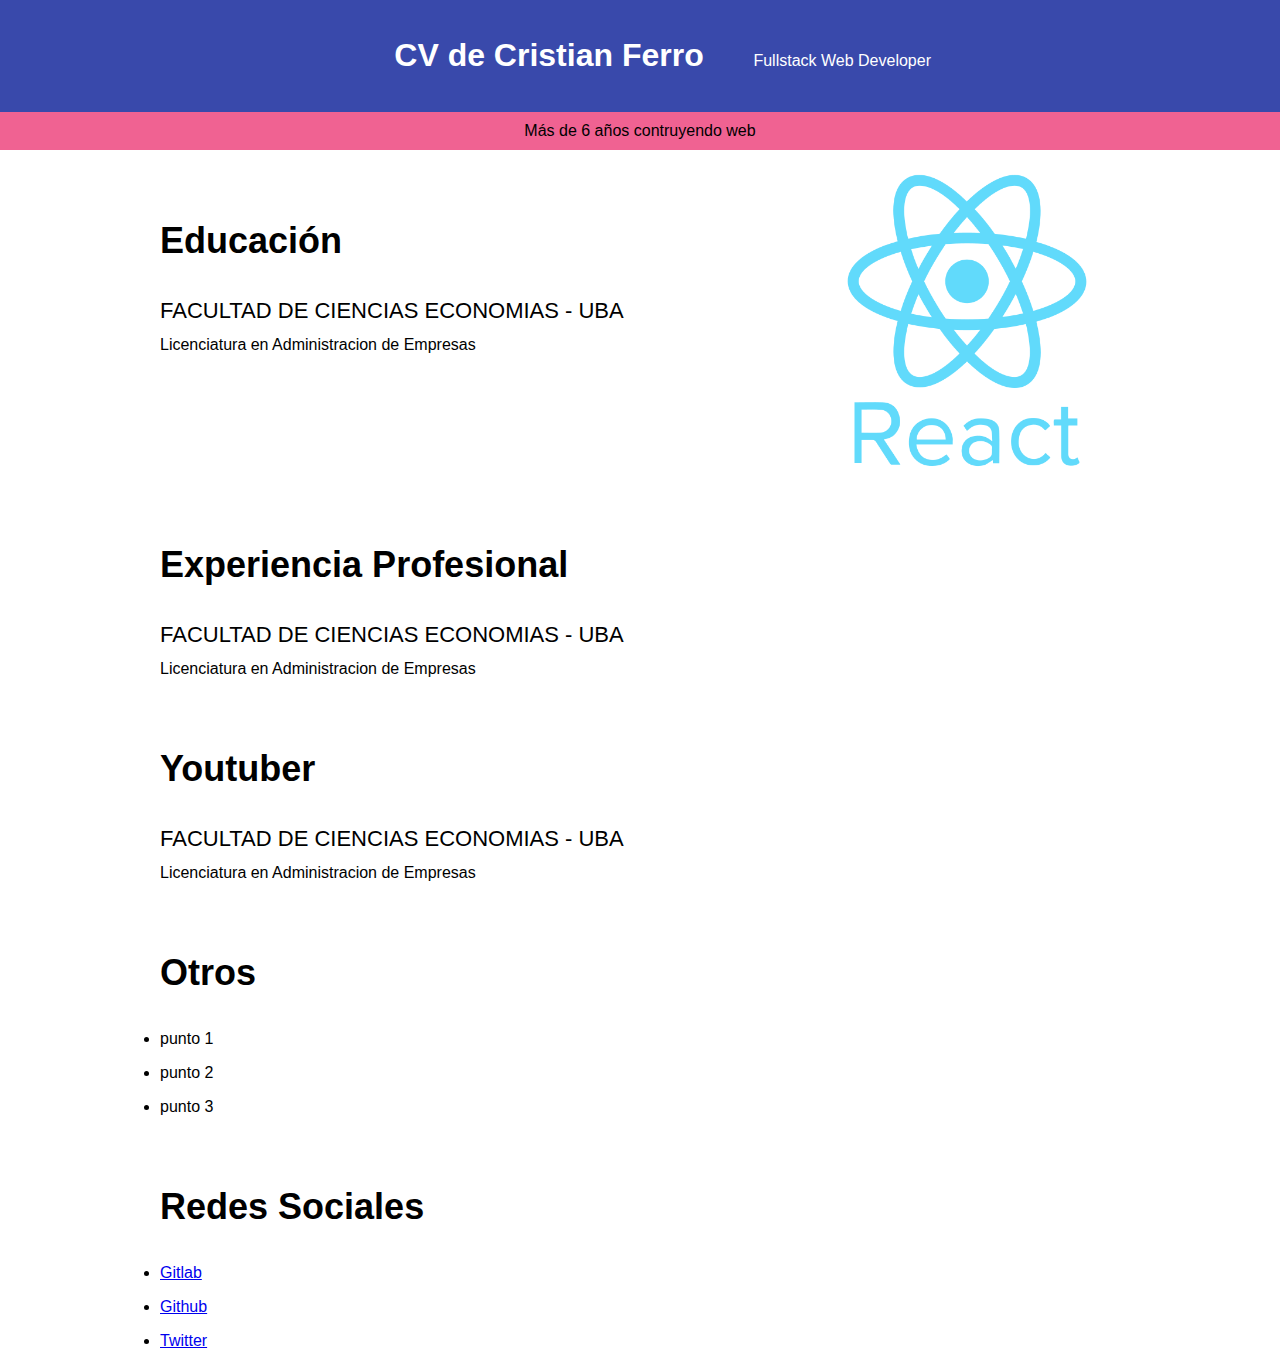
<file: curso_codigo-facilito/index_cv.html>
<!DOCTYPE html>
<html lang="en">
  <head>
    <meta charset="UTF-8" />
    <meta http-equiv="X-UA-Compatible" content="IE=edge" />
    <meta name="viewport" content="width=device-width, initial-scale=1.0" />
    <title>CV</title>
  </head>
  <body style="font-family: Helvetica, Arial, sans-serif; margin: 0">
    <header
      style="
        background-color: #3949ab;
        color: white;
        text-align: center;
        padding: 16px;
      "
    >
      <h1 style="display: inline-block; width: 400px; font-weight: bold">
        CV de Cristian Ferro
      </h1>
      <p style="display: inline-block; font-weight: 200">
        Fullstack Web Developer
      </p>
    </header>
    <div style="background-color: #f06292; text-align: center; padding: 10px">
      Más de 6 años contruyendo web
    </div>
    <section>
      <div
        style="
          width: 960px;
          height: 200px;
          margin-right: auto;
          margin-left: auto;
        "
      >
        <div style="display: inline-block; width: 68%; vertical-align: top">
          <div style="margin-top: 70px">
            <h3 style="font-size: 36px; font-weight: bold">Educación</h3>
          </div>
          <div>
            <dl>
              <dt
                style="
                  font-size: 22px;
                  text-transform: uppercase;
                  margin-bottom: 12px;
                  margin: top 36px;
                "
              >
                Facultad de Ciencias Economias - UBA
              </dt>
              <dd style="margin: 0">
                Licenciatura en Administracion de Empresas
              </dd>
            </dl>
          </div>
        </div>
        <div style="display: inline-block; width: 30%; margin-top: 20px">
          <img src="img/react_logo.png" width="300" alt="" />
        </div>

        <div style="margin-top: 70px">
          <h3 style="font-size: 36px; font-weight: bold">
            Experiencia Profesional
          </h3>
        </div>
        <div>
          <dl>
            <dt
              style="
                font-size: 22px;
                text-transform: uppercase;
                margin-bottom: 12px;
                margin: top 36px;
              "
            >
              Facultad de Ciencias Economias - UBA
            </dt>
            <dd style="margin: 0">
              Licenciatura en Administracion de Empresas
            </dd>
          </dl>
        </div>

        <div style="margin-top: 70px">
          <h3 style="font-size: 36px; font-weight: bold">Youtuber</h3>
        </div>
        <div>
          <dl>
            <dt
              style="
                font-size: 22px;
                text-transform: uppercase;
                margin-bottom: 12px;
                margin: top 36px;
              "
            >
              Facultad de Ciencias Economias - UBA
            </dt>
            <dd style="margin: 0">
              Licenciatura en Administracion de Empresas
            </dd>
          </dl>
        </div>

        <div style="margin-top: 70px">
          <h3 style="font-size: 36px; font-weight: bold">Otros</h3>
        </div>
        <div>
          <ul style="margin-top: 12px; padding: 0px">
            <li style="margin-top: 16px">punto 1</li>
            <li style="margin-top: 16px">punto 2</li>
            <li style="margin-top: 16px">punto 3</li>
          </ul>
        </div>

        <div style="margin-top: 70px">
          <h3 style="font-size: 36px; font-weight: bold">Redes Sociales</h3>
        </div>
        <div>
          <ul style="margin-top: 12px; padding: 0px">
            <li style="margin-top: 16px">
              <a href="www.gitlab.com" target="_blank">Gitlab</a>
            </li>
            <li style="margin-top: 16px">
              <a href="www.gitlab.com" target="_blank">Github</a>
            </li>
            <li style="margin-top: 16px">
              <a href="www.gitlab.com" target="_blank">Twitter</a>
            </li>
          </ul>
        </div>
      </div>
    </section>
  </body>
</html>
</file>
